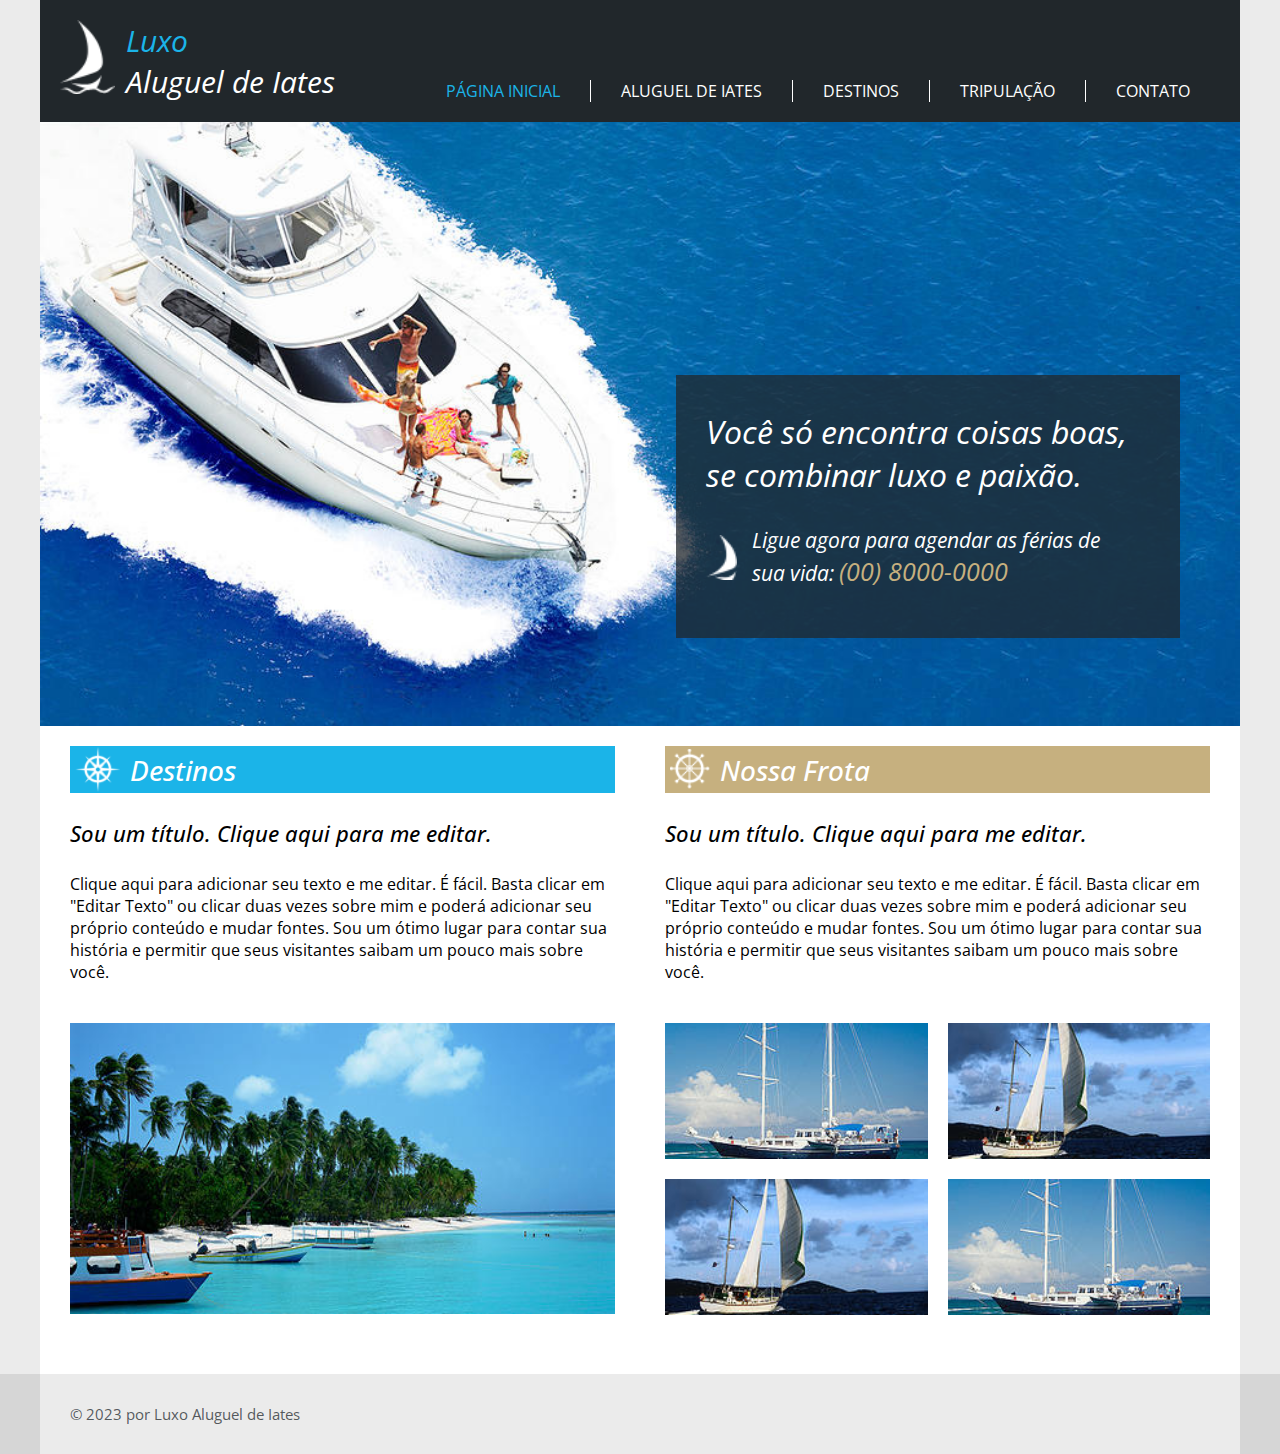
<file: index.html>
<!DOCTYPE html>
<html lang="en">
  <head>
    <meta charset="UTF-8" />
    <meta name="viewport" content="width=device-width, initial-scale=1.0" />
    <meta
      name="description"
      content="Projeto para a diciplina de Introdução à Front-End na Uniesp.
Sistemas para Internet. P1A, Noite"
    />
    <meta name="author" content="Clara Ferraz" />
    <link rel="stylesheet" href="Assets/CSS/stylesheet.css" />
    <link rel="preconnect" href="https://fonts.googleapis.com" />
    <link rel="preconnect" href="https://fonts.gstatic.com" crossorigin />
    <link
      href="https://fonts.googleapis.com/css2?family=Open+Sans:ital,wght@0,500;0,700;1,500;1,700&display=swap"
      rel="stylesheet"
    />
    <title>Luxo - Aluguel de Iates</title>
  </head>
  <body>
    <header class="header-box">
      <div class="header">
        <div class="logo">
          <a href="#">
            <img src="Assets/imagens/barco1.png" alt="ícone de barco a vela" />
          </a>
          <div class="logo-txt">
            <h1 class="luxo">Luxo</h1>
            <h2 class="aluguel-txt">Aluguel de Iates</h2>
          </div>
        </div>
        <nav class="menu">
          <ul class="menu-links">
            <li><a id="pg-atual" href="#">Página Inicial</a></li>
            <li><a href="sub-pages/aluguel.html">Aluguel de Iates</a></li>
            <li><a href="sub-pages/destinos.html">Destinos</a></li>
            <li><a href="sub-pages/tripulacao.html">Tripulação</a></li>
            <li><a href="sub-pages/contato.html">Contato</a></li>
          </ul>
        </nav>
      </div>
    </header>
    <main>
      <div class="foto-principal">
        <img
          class="barco-principal"
          src="Assets/imagens/barcoprincipal.jpg"
          alt="iate no mar com uma família"
        />
        <div class="box-transp">
          <h3>Você só encontra coisas boas, se combinar luxo e paixão.</h3>
          <div class="box-transp-logo">
            <img
              class="barco2"
              src="Assets/imagens/barco2.png"
              alt="barco a vela"
            />
            <p>
              Ligue agora para agendar as férias de sua vida:
              <span class="num-ctt">(00) 8000-0000</span>
            </p>
          </div>
        </div>
      </div>

      <div class="section-box">
        <section class="destinos">
          <div class="section-titulos">
            <img
              class="icons"
              src="Assets/imagens/destino.png"
              alt="leme de direção"
            />
            <h3>Destinos</h3>
          </div>
          <h4>Sou um título. Clique aqui para me editar.</h4>
          <p>
            Clique aqui para adicionar seu texto e me editar. É fácil. Basta
            clicar em "Editar Texto" ou clicar duas vezes sobre mim e poderá
            adicionar seu próprio conteúdo e mudar fontes. Sou um ótimo lugar
            para contar sua história e permitir que seus visitantes saibam um
            pouco mais sobre você.
          </p>
          <img
            class="barco"
            src="Assets/imagens/barcodestino.jpg"
            alt="praia com barcos e palmeiras"
          />
        </section>

        <section class="nossa-frota">
          <div class="section-titulos">
            <img class="icons" src="Assets/imagens/nossafrota.png" alt="" />
            <h3>Nossa Frota</h3>
          </div>
          <h4>Sou um título. Clique aqui para me editar.</h4>
          <p>
            Clique aqui para adicionar seu texto e me editar. É fácil. Basta
            clicar em "Editar Texto" ou clicar duas vezes sobre mim e poderá
            adicionar seu próprio conteúdo e mudar fontes. Sou um ótimo lugar
            para contar sua história e permitir que seus visitantes saibam um
            pouco mais sobre você.
          </p>
          <div class="barcos-grid">
            <img
              src="Assets/imagens/barconossafrota2.jpg"
              alt="barco sem vela"
            />
            <img
              src="Assets/imagens/barconossafrota1.jpg"
              alt="barco com vela"
            />
            <img
              src="Assets/imagens/barconossafrota1.jpg"
              alt="barco com vela"
            />
            <img
              src="Assets/imagens/barconossafrota2.jpg"
              alt="barco sem vela"
            />
          </div>
        </section>
      </div>
    </main>
    <footer class="footer-box">
      <p class="footer">© 2023 por Luxo Aluguel de Iates</p>
    </footer>
  </body>
</html>
</file>
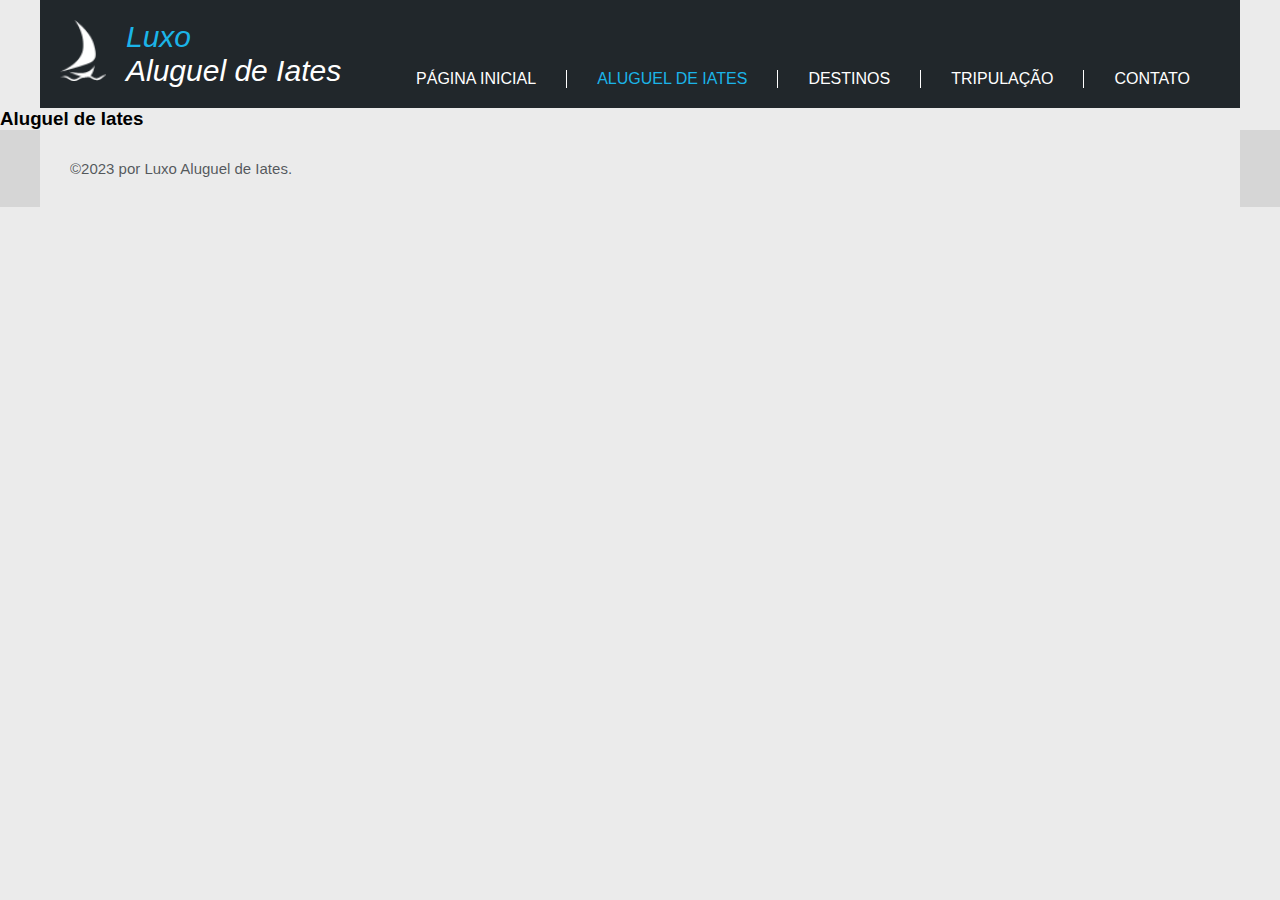
<file: Branches/aluguel.html>
<!-- projeto de Clara Ferraz para a diciplina de Introdução à Front-End na Uniesp.
Sistemas para Internet. P1A, Noite -->
<!DOCTYPE html>
<html lang="en">
  <head>
    <meta charset="UTF-8" />
    <meta name="viewport" content="width=device-width, initial-scale=1.0" />
    <link rel="stylesheet" href="../Assets/CSS/stylesheet.css" />
    <title>Luxo - Aluguel de Iates</title>
  </head>
  <body>
    <header class="header">
      <div class="logo">
        <a href="index.html">
          <img src="../Assets/imagens/barco1.png" alt="ícone de barco a vela" />
        </a>
        <div class="logo-txt">
          <h1 class="luxo">Luxo</h1>
          <h2 class="aluguel-txt">Aluguel de Iates</h2>
        </div>
      </div>
      <nav class="menu">
        <ul class="menu-links">
          <li><a href="../index.html">Página Inicial</a></li>
          <li>
            <a id="pg-atual" href="aluguel.html">Aluguel de Iates</a>
          </li>
          <li><a href="destinos.html">Destinos</a></li>
          <li><a href="tripulacoes.html">Tripulação</a></li>
          <li><a href="contato.html">Contato</a></li>
        </ul>
      </nav>
    </header>
    <h3>Aluguel de Iates</h3>
    <footer class="footer-box">
      <p class="footer">©2023 por Luxo Aluguel de Iates.</p>
    </footer>
  </body>
</html>
</file>
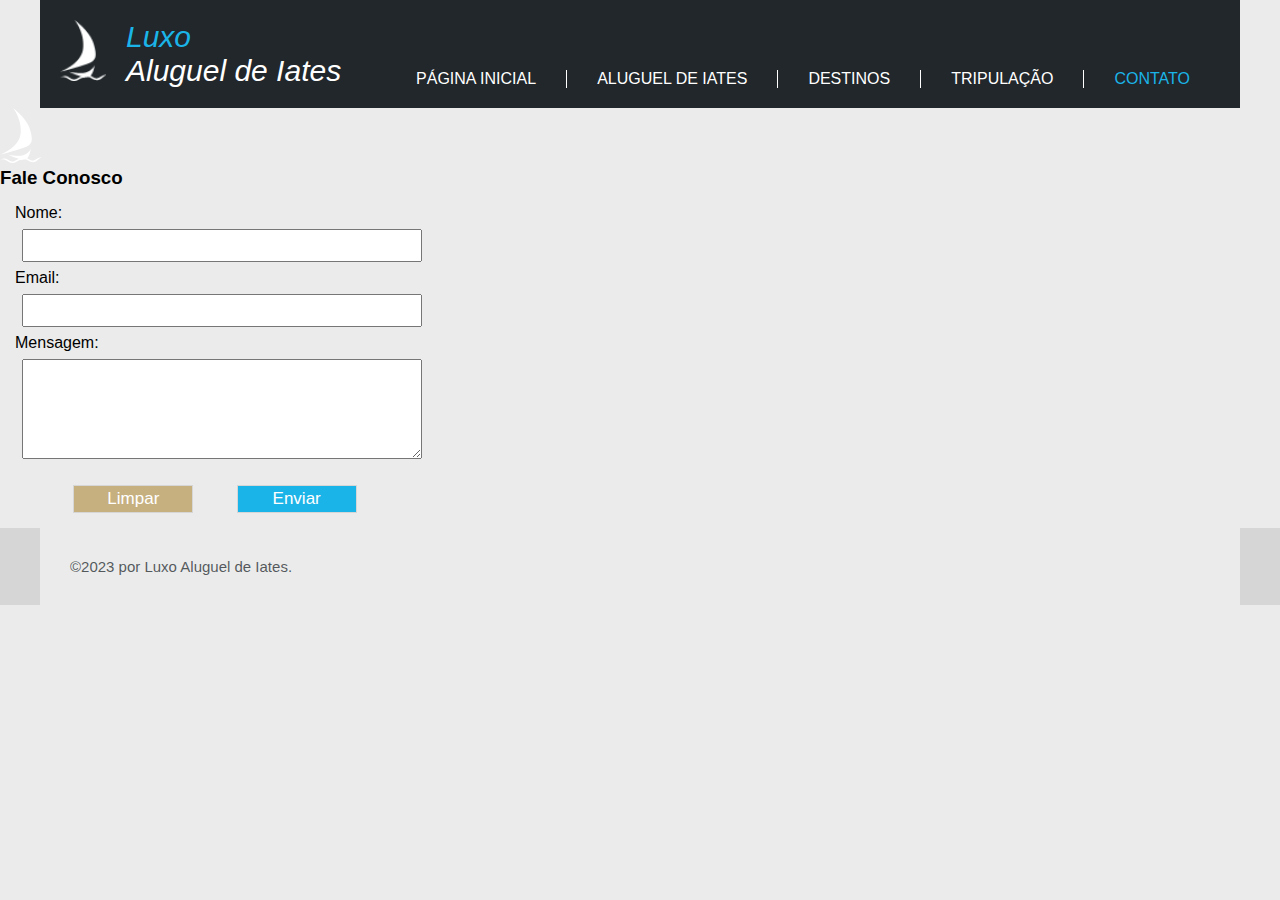
<file: Branches/contato.html>
<!-- projeto de Clara Ferraz para a diciplina de Introdução à Front-End na Uniesp.
Sistemas para Internet. P1A, Noite -->
<!DOCTYPE html>
<html lang="en">
  <head>
    <meta charset="UTF-8" />
    <meta name="viewport" content="width=device-width, initial-scale=1.0" />
    <link rel="stylesheet" href="../Assets/CSS/stylesheet.css" />
    <title>Luxo - Aluguel de Iates</title>
  </head>
  <body>
    <header class="header">
      <div class="logo">
        <a href="index.html">
          <img src="../Assets/imagens/barco1.png" alt="ícone de barco a vela" />
        </a>
        <div class="logo-txt">
          <h1 class="luxo">Luxo</h1>
          <h2 class="aluguel-txt">Aluguel de Iates</h2>
        </div>
      </div>
      <nav class="menu">
        <ul class="menu-links">
          <li><a href="../index.html">Página Inicial</a></li>
          <li>
            <a href="aluguel.html">Aluguel de Iates</a>
          </li>
          <li><a href="destinos.html">Destinos</a></li>
          <li><a href="tripulacoes.html">Tripulação</a></li>
          <li><a id="pg-atual" href="contato.html">Contato</a></li>
        </ul>
      </nav>
    </header>

    <section class="form-section">
      <div class="form-box">
        <div class="form-titulo">
          <img src="../Assets/imagens/barco1.png" alt="">
          <h3>Fale Conosco</h3>
        </div>
      <form class="form" autocomplete="on">
          <label for="nome">Nome:</label>
          <input class="input" type="text" id="nome" required/>
          <label for="email">Email:</label>
          <input class="input" type="email" id="email" required/>
          <label for="mensagem">Mensagem:</label>
          <textarea type="text" class="input" id="mensagem" required></textarea>
        <div class="button-box">
          <button type="reset" class="clear-btn">Limpar</button>
          <button class="send-btn">Enviar</button>
        </div>
      </div>
      </form>
    </section>
    <footer class="footer-box">
      <p class="footer">©2023 por Luxo Aluguel de Iates.</p>
    </footer>
  </body>
</html>
</file>
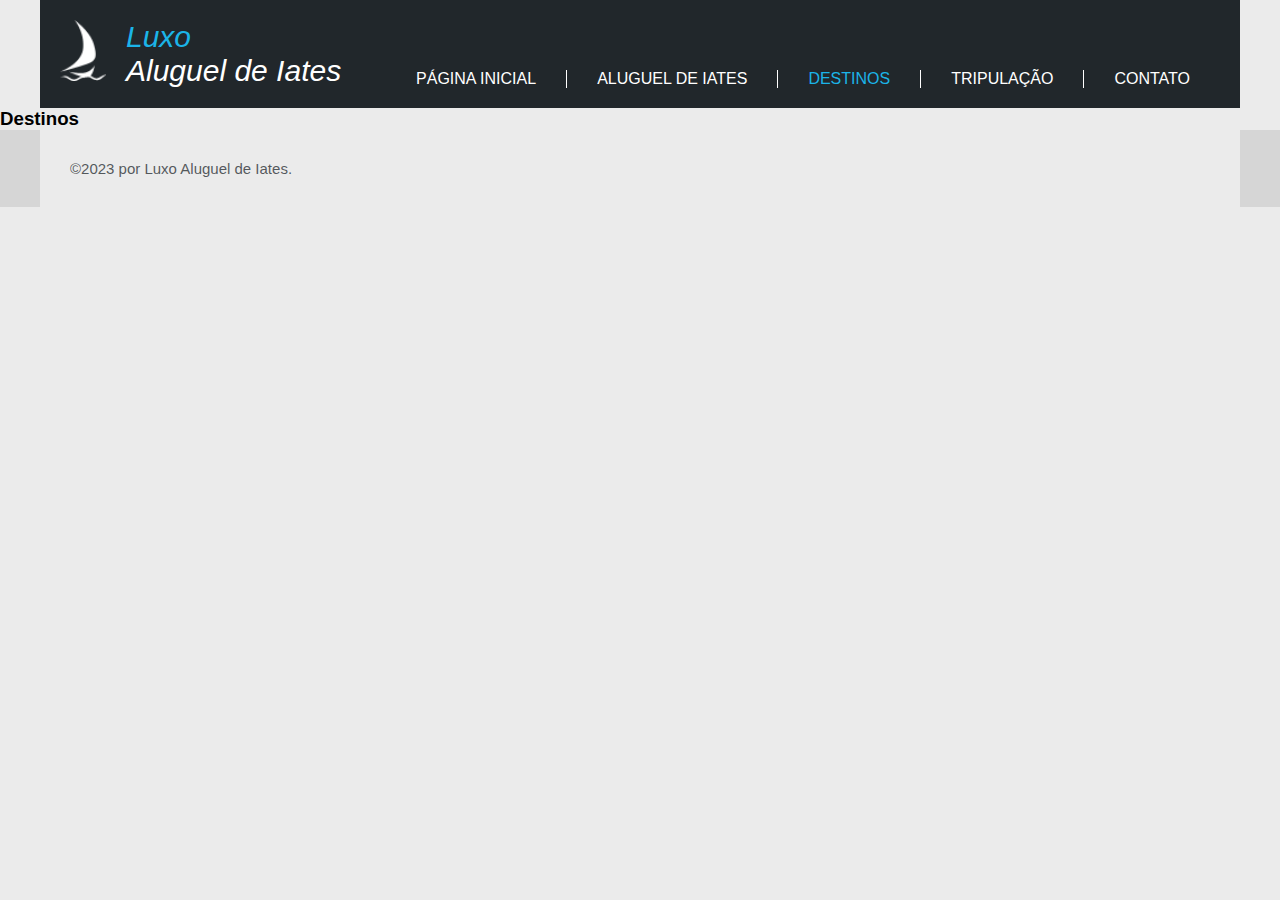
<file: Branches/destinos.html>
<!-- projeto de Clara Ferraz para a diciplina de Introdução à Front-End na Uniesp.
Sistemas para Internet. P1A, Noite -->
<!DOCTYPE html>
<html lang="en">
  <head>
    <meta charset="UTF-8" />
    <meta name="viewport" content="width=device-width, initial-scale=1.0" />
    <link rel="stylesheet" href="../Assets/CSS/stylesheet.css" />
    <title>Luxo - Aluguel de Iates</title>
  </head>
  <body>
    <header class="header">
      <div class="logo">
        <a href="index.html">
          <img src="../Assets/imagens/barco1.png" alt="ícone de barco a vela" />
        </a>
        <div class="logo-txt">
          <h1 class="luxo">Luxo</h1>
          <h2 class="aluguel-txt">Aluguel de Iates</h2>
        </div>
      </div>
      <nav class="menu">
        <ul class="menu-links">
          <li><a href="../index.html">Página Inicial</a></li>
          <li>
            <a href="aluguel.html">Aluguel de Iates</a>
          </li>
          <li><a id="pg-atual" href="destinos.html">Destinos</a></li>
          <li><a href="tripulacoes.html">Tripulação</a></li>
          <li><a href="contato.html">Contato</a></li>
        </ul>
      </nav>
    </header>
    <h3>Destinos</h3>
    <footer class="footer-box">
      <p class="footer">©2023 por Luxo Aluguel de Iates.</p>
    </footer>
  </body>
</html>
</file>
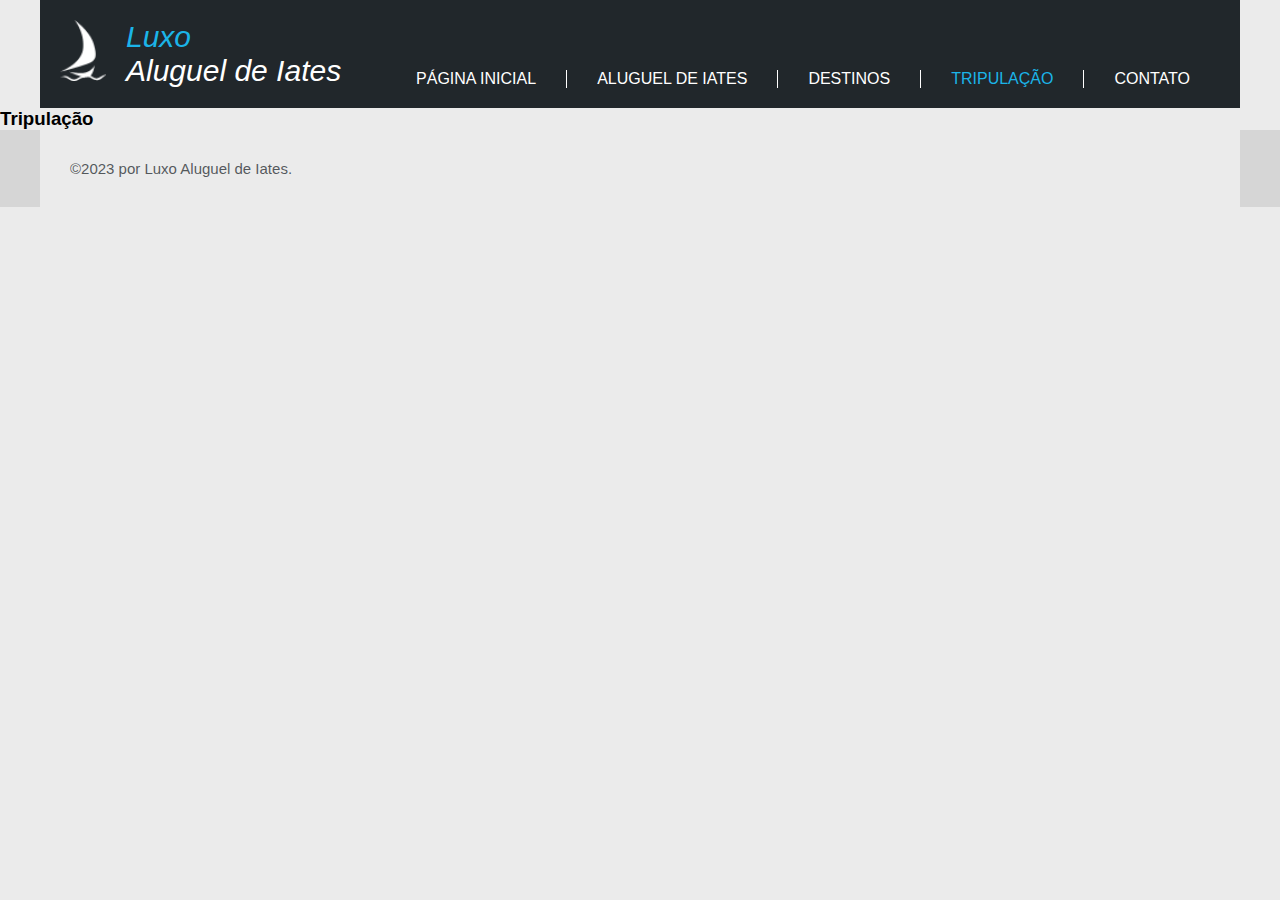
<file: Branches/tripulacao.html>
<!-- projeto de Clara Ferraz para a diciplina de Introdução à Front-End na Uniesp.
Sistemas para Internet. P1A, Noite -->
<!DOCTYPE html>
<html lang="en">
  <head>
    <meta charset="UTF-8" />
    <meta name="viewport" content="width=device-width, initial-scale=1.0" />
    <link rel="stylesheet" href="../Assets/CSS/stylesheet.css" />
    <title>Luxo - Aluguel de Iates</title>
  </head>
  <body>
    <header class="header">
      <div class="logo">
        <a href="index.html">
          <img src="../Assets/imagens/barco1.png" alt="ícone de barco a vela" />
        </a>
        <div class="logo-txt">
          <h1 class="luxo">Luxo</h1>
          <h2 class="aluguel-txt">Aluguel de Iates</h2>
        </div>
      </div>
      <nav class="menu">
        <ul class="menu-links">
          <li><a href="../index.html">Página Inicial</a></li>
          <li>
            <a href="aluguel.html">Aluguel de Iates</a>
          </li>
          <li><a href="destinos.html">Destinos</a></li>
          <li><a id="pg-atual" href="tripulacoes.html">Tripulação</a></li>
          <li><a href="contato.html">Contato</a></li>
        </ul>
      </nav>
    </header>
    <h3>Tripulação</h3>
    <footer class="footer-box">
      <p class="footer">©2023 por Luxo Aluguel de Iates.</p>
    </footer>
  </body>
</html>
</file>
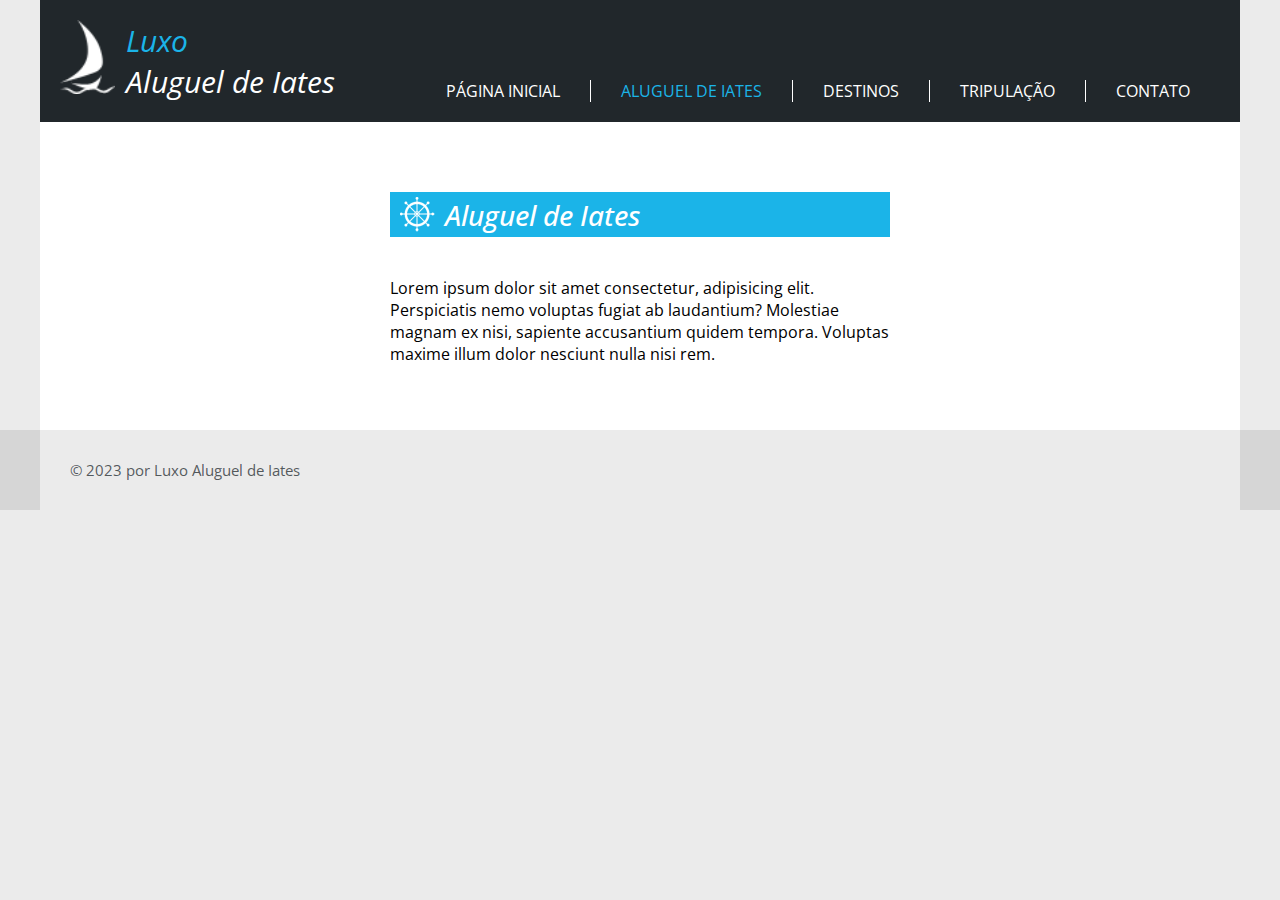
<file: sub-pages/aluguel.html>
<!DOCTYPE html>
<html lang="en">
  <head>
    <meta charset="UTF-8" />
    <meta name="viewport" content="width=device-width, initial-scale=1.0" />
    <meta
      name="description"
      content="Projeto para a diciplina de Introdução à Front-End na Uniesp.
Sistemas para Internet. P1A, Noite"
    />
    <meta name="author" content="Clara Ferraz" />
    <link rel="stylesheet" href="../Assets/CSS/stylesheet.css" />
    <link rel="preconnect" href="https://fonts.googleapis.com" />
    <link rel="preconnect" href="https://fonts.gstatic.com" crossorigin />
    <link
      href="https://fonts.googleapis.com/css2?family=Open+Sans:ital,wght@0,500;0,700;1,500;1,700&display=swap"
      rel="stylesheet"
    />
    <title>Luxo - Aluguel de Iates</title>
  </head>
  <body>
    <header class="header">
      <div class="logo">
        <a href="index.html">
          <img src="../Assets/imagens/barco1.png" alt="ícone de barco a vela" />
        </a>
        <div class="logo-txt">
          <h1 class="luxo">Luxo</h1>
          <h2 class="aluguel-txt">Aluguel de Iates</h2>
        </div>
      </div>
      <nav class="menu">
        <ul class="menu-links">
          <li><a href="../index.html">Página Inicial</a></li>
          <li>
            <a id="pg-atual" href="aluguel.html">Aluguel de Iates</a>
          </li>
          <li><a href="destinos.html">Destinos</a></li>
          <li><a href="tripulacao.html">Tripulação</a></li>
          <li><a href="contato.html">Contato</a></li>
        </ul>
      </nav>
    </header>
    <main class="page-main">
      <div class="page-box">
        <div class="page-titulo">
          <img class="icons" src="../Assets/imagens/nossafrota.png" alt="" />
          <h3>Aluguel de Iates</h3>
        </div>
        <p>
          Lorem ipsum dolor sit amet consectetur, adipisicing elit. Perspiciatis
          nemo voluptas fugiat ab laudantium? Molestiae magnam ex nisi, sapiente
          accusantium quidem tempora. Voluptas maxime illum dolor nesciunt nulla
          nisi rem.
        </p>
      </div>
    </main>
    <footer class="footer-box">
      <p class="footer">© 2023 por Luxo Aluguel de Iates</p>
    </footer>
  </body>
</html>
</file>
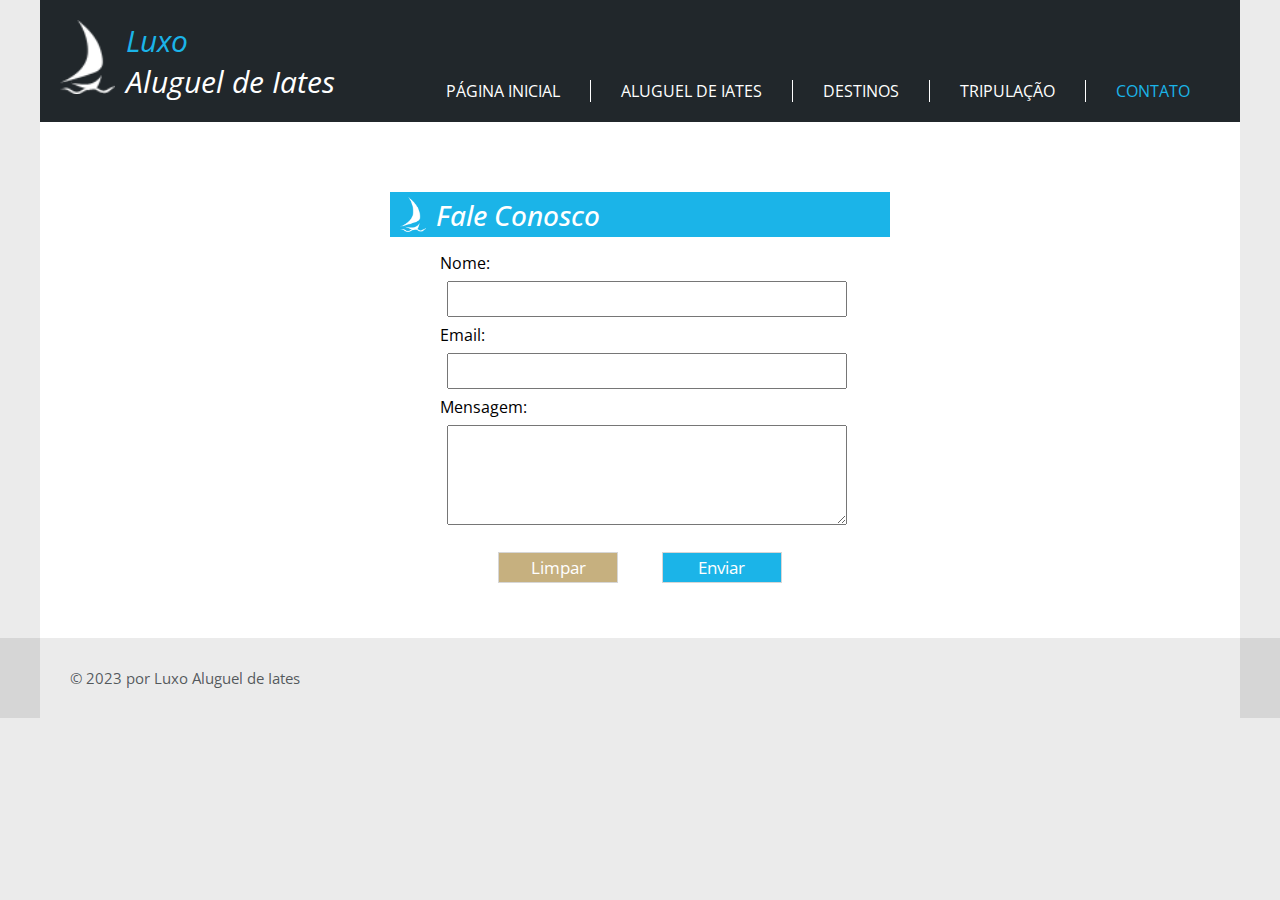
<file: sub-pages/contato.html>
<!DOCTYPE html>
<html lang="en">
  <head>
    <meta charset="UTF-8" />
    <meta name="viewport" content="width=device-width, initial-scale=1.0" />
    <meta
      name="description"
      content="Projeto para a diciplina de Introdução à Front-End na Uniesp.
Sistemas para Internet. P1A, Noite"
    />
    <meta name="author" content="Clara Ferraz" />
    <link rel="stylesheet" href="../Assets/CSS/stylesheet.css" />
    <link rel="preconnect" href="https://fonts.googleapis.com" />
    <link rel="preconnect" href="https://fonts.gstatic.com" crossorigin />
    <link
      href="https://fonts.googleapis.com/css2?family=Open+Sans:ital,wght@0,500;0,700;1,500;1,700&display=swap"
      rel="stylesheet"
    />
    <title>Luxo - Aluguel de Iates</title>
  </head>
  <body>
    <header class="header">
      <div class="logo">
        <a href="index.html">
          <img src="../Assets/imagens/barco1.png" alt="ícone de barco a vela" />
        </a>
        <div class="logo-txt">
          <h1 class="luxo">Luxo</h1>
          <h2 class="aluguel-txt">Aluguel de Iates</h2>
        </div>
      </div>
      <nav class="menu">
        <ul class="menu-links">
          <li><a href="../index.html">Página Inicial</a></li>
          <li>
            <a href="aluguel.html">Aluguel de Iates</a>
          </li>
          <li><a href="destinos.html">Destinos</a></li>
          <li><a href="tripulacao.html">Tripulação</a></li>
          <li><a id="pg-atual" href="contato.html">Contato</a></li>
        </ul>
      </nav>
    </header>

    <main class="page-main">
      <div class="page-box">
        <div class="page-titulo">
          <img src="../Assets/imagens/barco1.png" alt="">
          <h3>Fale Conosco</h3>
        </div>
      <form class="form" autocomplete="on">
          <label for="nome">Nome:</label>
          <input class="input" type="text" id="nome" required/>
          <label for="email">Email:</label>
          <input class="input" type="email" id="email" required/>
          <label for="mensagem">Mensagem:</label>
          <textarea type="text" class="input" id="mensagem" required></textarea>
        <div class="button-box">
          <button type="reset" class="clear-btn">Limpar</button>
          <button class="send-btn">Enviar</button>
        </div>
      </div>
      </form>
    </main>
    <footer class="footer-box">
      <p class="footer">© 2023 por Luxo Aluguel de Iates</p>
    </footer>
  </body>
</html>
</file>
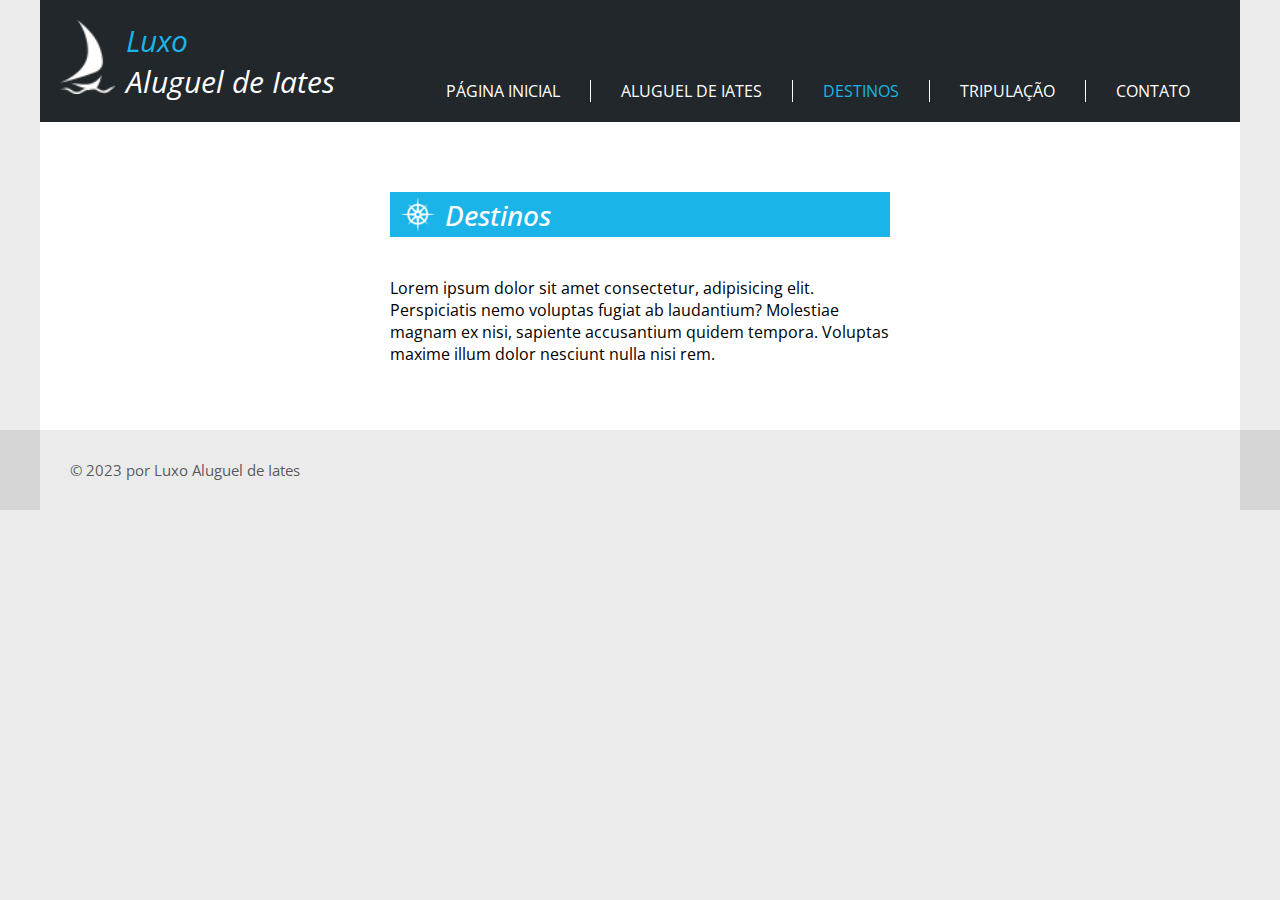
<file: sub-pages/destinos.html>
<!DOCTYPE html>
<html lang="en">
  <head>
    <meta charset="UTF-8" />
    <meta name="viewport" content="width=device-width, initial-scale=1.0" />
    <meta
      name="description"
      content="Projeto para a diciplina de Introdução à Front-End na Uniesp.
Sistemas para Internet. P1A, Noite"
    />
    <meta name="author" content="Clara Ferraz" />
    <link rel="stylesheet" href="../Assets/CSS/stylesheet.css" />
    <link rel="preconnect" href="https://fonts.googleapis.com" />
    <link rel="preconnect" href="https://fonts.gstatic.com" crossorigin />
    <link
      href="https://fonts.googleapis.com/css2?family=Open+Sans:ital,wght@0,500;0,700;1,500;1,700&display=swap"
      rel="stylesheet"
    />
    <title>Luxo - Aluguel de Iates</title>
  </head>
  <body>
    <header class="header">
      <div class="logo">
        <a href="index.html">
          <img src="../Assets/imagens/barco1.png" alt="ícone de barco a vela" />
        </a>
        <div class="logo-txt">
          <h1 class="luxo">Luxo</h1>
          <h2 class="aluguel-txt">Aluguel de Iates</h2>
        </div>
      </div>
      <nav class="menu">
        <ul class="menu-links">
          <li><a href="../index.html">Página Inicial</a></li>
          <li>
            <a href="aluguel.html">Aluguel de Iates</a>
          </li>
          <li><a id="pg-atual" href="destinos.html">Destinos</a></li>
          <li><a href="tripulacao.html">Tripulação</a></li>
          <li><a href="contato.html">Contato</a></li>
        </ul>
      </nav>
    </header>
    <main class="page-main">
      <div class="page-box">
        <div class="page-titulo">
          <img
            class="section-titulos icons"
            src="../Assets/imagens/destino.png"
            alt="leme de direção"
          />
          <h3>Destinos</h3>
        </div>
        <p>
          Lorem ipsum dolor sit amet consectetur, adipisicing elit. Perspiciatis
          nemo voluptas fugiat ab laudantium? Molestiae magnam ex nisi, sapiente
          accusantium quidem tempora. Voluptas maxime illum dolor nesciunt nulla
          nisi rem.
        </p>
      </div>
    </main>
    <footer class="footer-box">
      <p class="footer">© 2023 por Luxo Aluguel de Iates</p>
    </footer>
  </body>
</html>
</file>
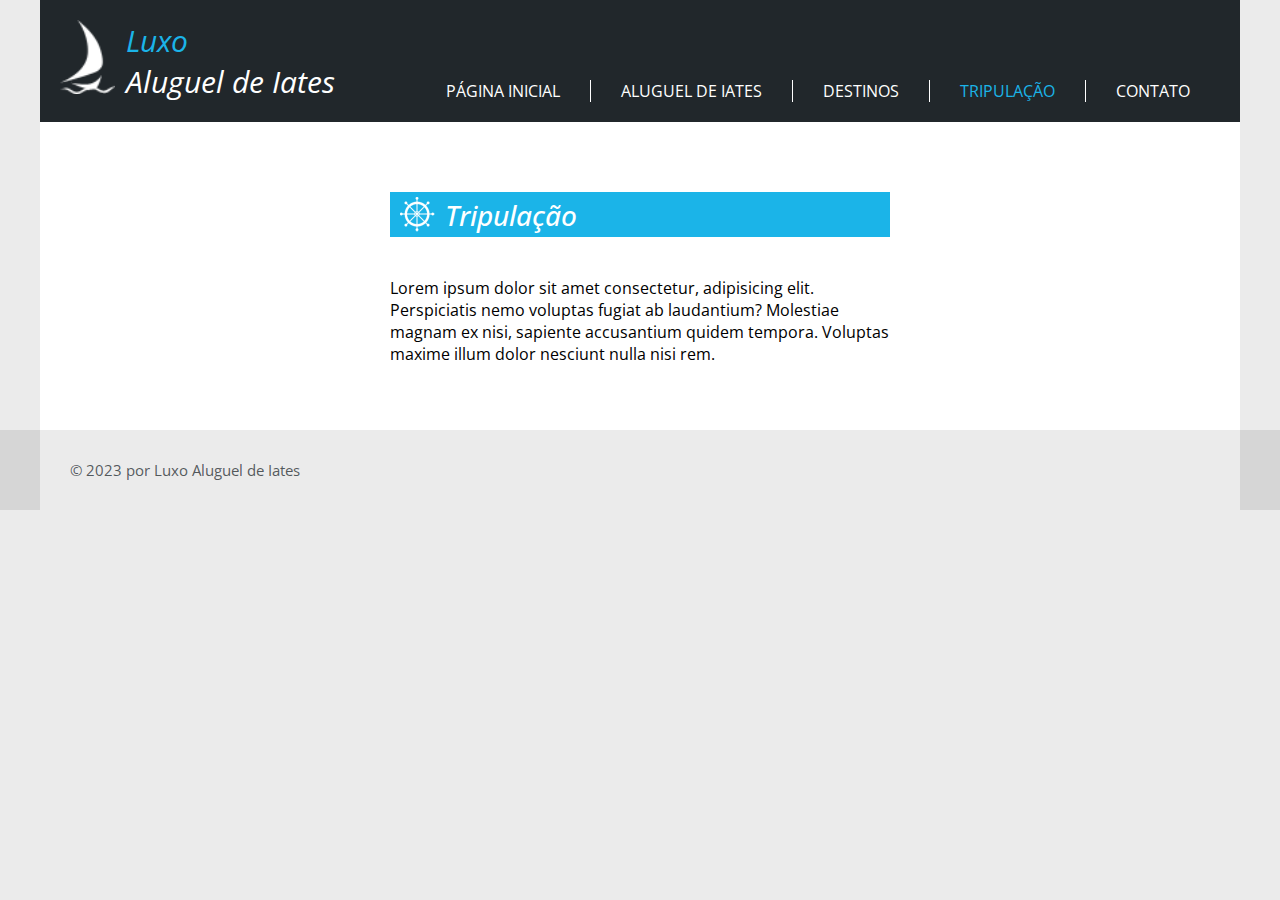
<file: sub-pages/tripulacao.html>
<!DOCTYPE html>
<html lang="en">
  <head>
    <meta charset="UTF-8" />
    <meta name="viewport" content="width=device-width, initial-scale=1.0" />
    <meta
      name="description"
      content="Projeto para a diciplina de Introdução à Front-End na Uniesp.
Sistemas para Internet. P1A, Noite"
    />
    <meta name="author" content="Clara Ferraz" />
    <link rel="stylesheet" href="../Assets/CSS/stylesheet.css" />
    <link rel="preconnect" href="https://fonts.googleapis.com" />
    <link rel="preconnect" href="https://fonts.gstatic.com" crossorigin />
    <link
      href="https://fonts.googleapis.com/css2?family=Open+Sans:ital,wght@0,500;0,700;1,500;1,700&display=swap"
      rel="stylesheet"
    />
    <title>Luxo - Aluguel de Iates</title>
  </head>
  <body>
    <header class="header">
      <div class="logo">
        <a href="index.html">
          <img src="../Assets/imagens/barco1.png" alt="ícone de barco a vela" />
        </a>
        <div class="logo-txt">
          <h1 class="luxo">Luxo</h1>
          <h2 class="aluguel-txt">Aluguel de Iates</h2>
        </div>
      </div>
      <nav class="menu">
        <ul class="menu-links">
          <li><a href="../index.html">Página Inicial</a></li>
          <li>
            <a href="aluguel.html">Aluguel de Iates</a>
          </li>
          <li><a href="destinos.html">Destinos</a></li>
          <li><a id="pg-atual" href="tripulacao.html">Tripulação</a></li>
          <li><a href="contato.html">Contato</a></li>
        </ul>
      </nav>
    </header>
    <main class="page-main">
      <div class="page-box">
        <div class="page-titulo">
          <img class="icons" src="../Assets/imagens/nossafrota.png" alt="" />
          <h3>Tripulação</h3>
        </div>
        <p>
          Lorem ipsum dolor sit amet consectetur, adipisicing elit. Perspiciatis
          nemo voluptas fugiat ab laudantium? Molestiae magnam ex nisi, sapiente
          accusantium quidem tempora. Voluptas maxime illum dolor nesciunt nulla
          nisi rem.
        </p>
      </div>
    </main>
    <footer class="footer-box">
      <p class="footer">© 2023 por Luxo Aluguel de Iates</p>
    </footer>
  </body>
</html>
</file>
<file: Assets/CSS/stylesheet.css>
:root {
    --cinza-escuro: #21272B;
    --azul-claro: #1BB4E8;
    --off-white: hsl(0, 0%, 92%);
    --off-white-footer: hsl(0, 0%, 84%);
    --bege: #C6B07F;
}
* {
    margin:0;
    padding: 0;
    box-sizing: border-box;
    font-family: 'Open Sans', sans-serif;
}
body {
    background-color: var(--off-white);

}
.header-box {
    display: flex;
    position: fixed;
    justify-content: center;
    width: 100%;
    z-index: 1;
}
.header {
    background-color: var(--cinza-escuro);
    color: white;
    display: flex;
    align-items: end;
    justify-content: space-between;
    width: 1200px;
    padding: 20px;
    margin: 0 auto;
}
.logo {
    display: flex;
    gap: 25px;
}
.logo img {
    height: 90%;
}
.logo h1, .logo h2{
    font-size: 30px;
    font-weight:normal;
    font-style: italic;
}
.logo h1, #pg-atual {
    color: var(--azul-claro)
}
.menu-links {
    width: 100%;
    display: flex;
    list-style: none;
}
.menu-links li {
    border-right: 0.5px solid white;
}
.menu-links li:last-of-type {
    border-right: none;
}
.menu-links li a {
    color: white;
    text-decoration: none;
    text-transform: uppercase;
    padding: 0 30px;
}
main {
    background-color: white;
    margin: 0 auto;
    width: 1200px;
    padding-top: 120px;
}
.foto-principal {
    position: relative;
}
.foto-principal .barco-principal {
    width: 100%;
}
.box-transp {
    padding: 35px 45px 50px 30px;
    position: absolute;
    right: 60px;
    top: 255px;
    width: 42%;
    background-color: rgba(33, 39, 43, 0.75);
    color: white;
    font-style: italic;
}
.box-transp h3 {
    font-size: 32px;
    font-weight: normal;
}
.box-transp-logo {
    margin-top: 30px;
    display: flex;
    gap: 15px;
    align-items: center;
    font-size: 21px;
}
.box-transp-logo .num-ctt {
    color: var(--bege);
    font-size: 25px;
}
.box-transp-logo img {
    width: 50px;
    height: 45px;
}
.section-box {
    display: flex;
    gap: 50px;
    padding: 15px 30px 55px 30px;
}
.section-titulos {
    display: flex;
    align-items: center;
    color: white;
    font-size: 24px;
    background-color: var(--azul-claro);
}
.destinos .section-titulos .icons {
    height: 45px;
    margin: 1px 10px 1px 5px;
}
.nossa-frota .section-titulos {
    background-color: #C6B07F;
}
.nossa-frota .section-titulos .icons {
    height: 40px;
    margin: 3px 10px 4px 5px;
}
.section-titulos h3, .section-box h4 {
    font-weight: 500;
    font-style: italic;
}
.section-box h4 {
    font-size: 22px;
    margin: 25px 0;
}
.section-box p {
    font-size: 16px;
    margin-bottom: 40px;
}
.destinos .barco {
    width: 100%;
    height: 291px;
}
.barcos-grid {
    display: grid;
    grid-template-columns: 1fr 1fr;
    gap: 20px;
    justify-items: stretch;
}
.footer{
    width: 1200px;
    padding: 30px;
    text-align: left;
    background-color: var(--off-white);
    font-size: 15px;
    color: #21272bc1
}
.footer-box {
    width: 100%;
    background-color: var(--off-white-footer);
    display: flex;
    justify-content: center;
}


/* para o arquivo de contato */
.page-main {
    padding: 70px 0 25px 0;
}
.page-box {
    display: flex;
    flex-direction: column;
    align-items: center;
    justify-content: center;
}
.page-box p {
    width: 500px;
    margin: 40px; 
}
.page-titulo {
    display: flex;
    align-items: center;
    background-color: var(--azul-claro);
    color: white;
    width: 500px;
}
.page-titulo img {
    height: 35px;
    margin: 5px 10px;
}
.page-titulo h3 {
    font-weight: 500;
    font-size: 28px;
    font-style: italic;
}
.form {
    margin: 15px;
    width: 400px;
    font-size: 16px;
}
.form label {
    display: block;
}
.form .input {
    width: 100%;
    padding: 7px;
    font-size: 13px;
    margin: 7px;
}
.form #mensagem {
    height: 100px;
}
.button-box {
    display: flex;
    justify-content: space-evenly;
    margin: 15px;
}
.button-box button {
    width: 120px;
    padding: 3px;
    font-size: 17px;
    color: white;
    border: 1px solid var(--off-white-footer);
    cursor: pointer;
}
.clear-btn {
    background-color: var(--bege);
}
.send-btn {
    background-color: var(--azul-claro);
}
.clear-btn:hover {
    background-color: hsl(41, 38%, 59%);
}
.send-btn:hover {
    background-color: hsl(195, 82%, 46%);
}
</file>
